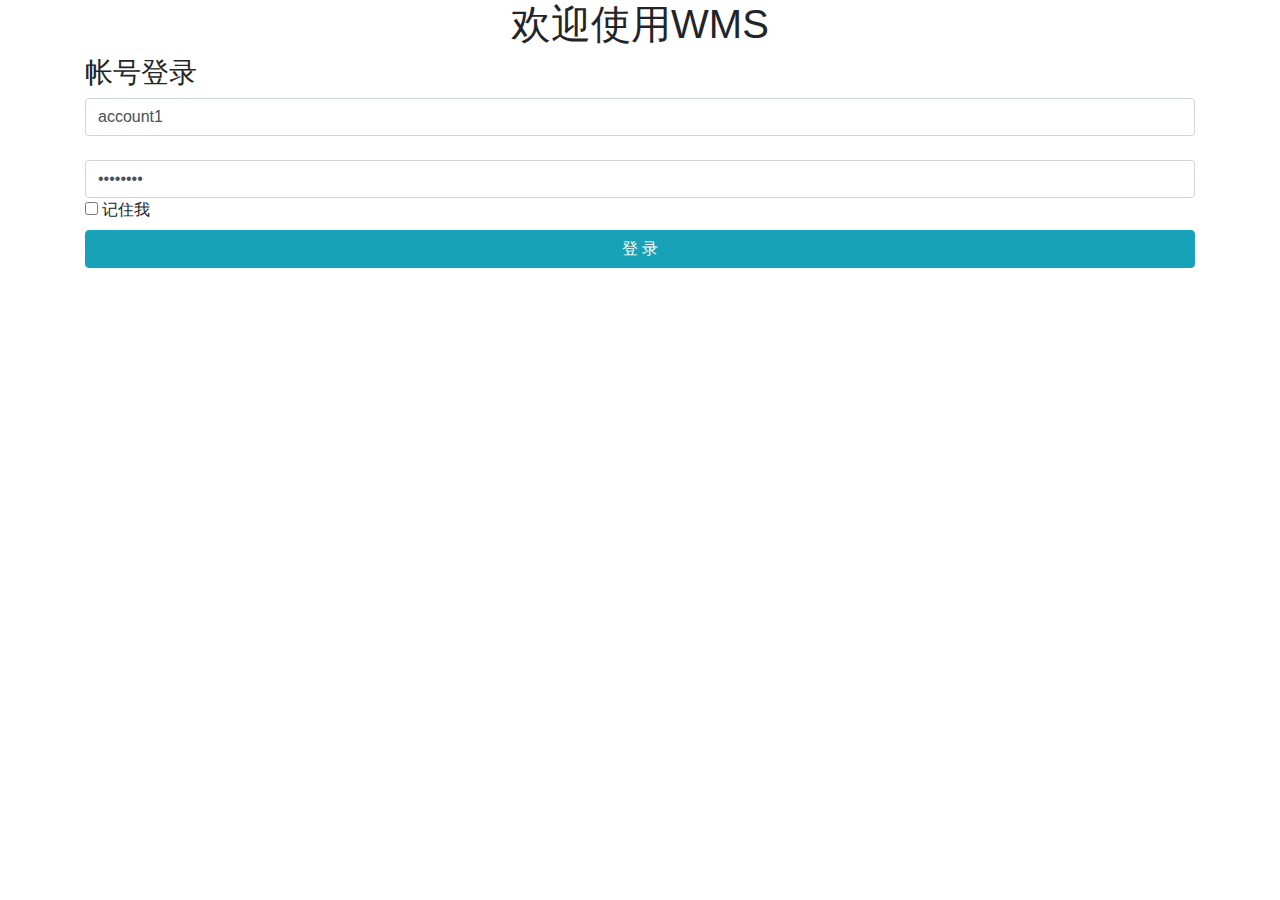
<file: src/main/webapp/login.html>
<!DOCTYPE html>
<html>
	<head>
		<meta charset="utf-8">
		<title>WMS登录</title>
		<link rel="stylesheet" href="css/bootstrap.min.css">
		<link rel="stylesheet" href="css/model/login.css">
		<script type="text/javascript" src="libs/jquery/2.1.1/jquery.min.js"></script>
		<script type="text/javascript" src="libs/bootstrap/4.0.0/bootstrap.min.js"></script>
		<script type="text/javascript" src="libs/md5/md5.min.js"></script>
		<script type="text/javascript" src="libs/model/common.js"></script>
		<script type="text/javascript" src="libs/model/login.js"></script>
	</head>

	<body>
		<div class="container">
			<h1 class="text-center">欢迎使用WMS</h1>
			<h3>帐号登录</h3>
			<input id="account" type="text" class="form-control" placeholder="输入帐号" value = 'account1'> 
			<br>
			<input id="password" type="password" class="form-control" placeholder="输入密码" value = 'password'>
			<label><input type="checkbox"> 记住我</label>
			<div class="text-center">
				<button id="btn-login" class="btn btn-block btn-info" type="button">登 录</button>
			</div>
		</div>
	</body>

</html>
</file>
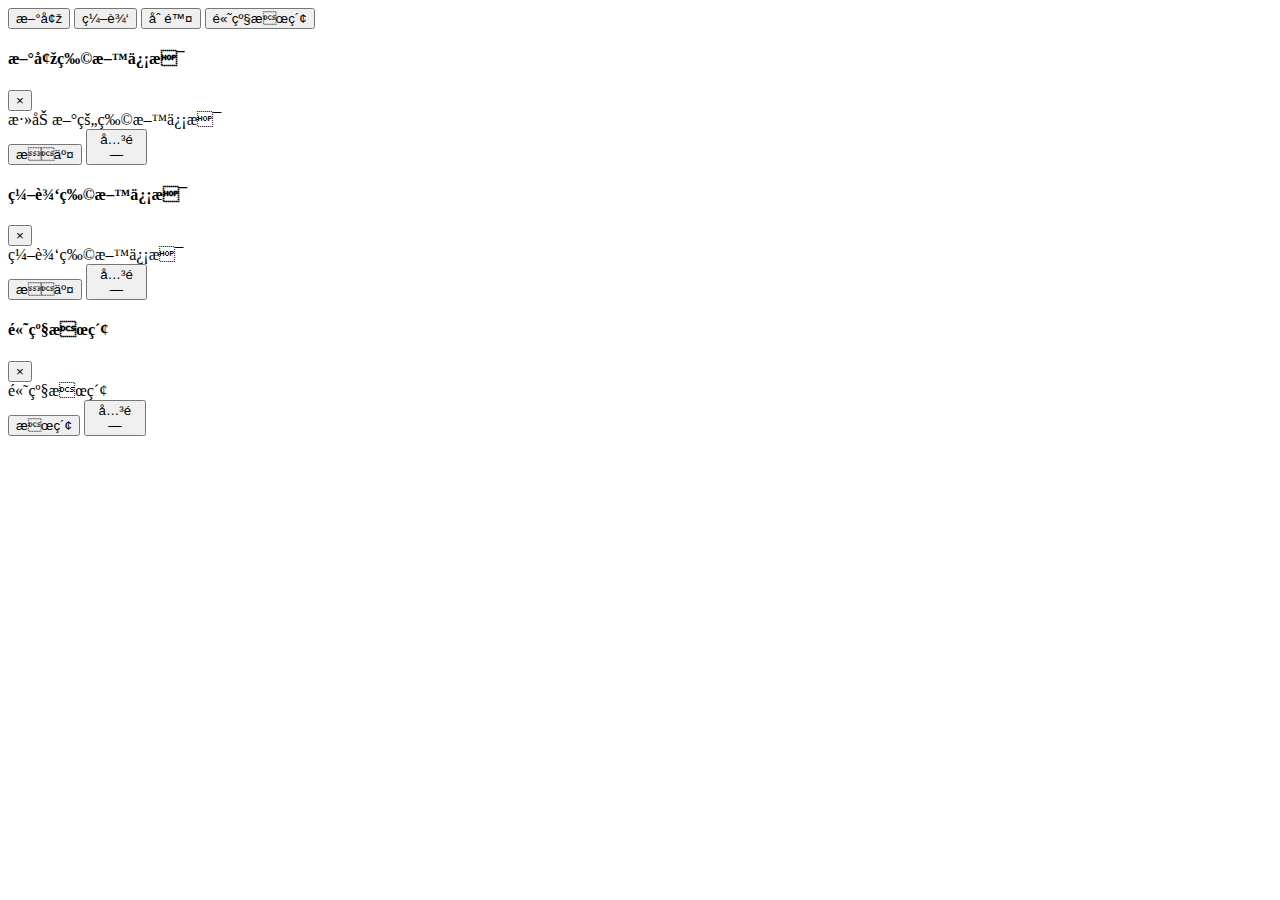
<file: src/main/webapp/materialInformationManagement.html>
<!DOCTYPE html>
<html>

	<!--<head>
		<meta charset="utf-8">
		<link rel="stylesheet" type="text/css" href="css/font-awesome.min.css">
		<link rel="stylesheet" type="text/css" href="css/bootstrap.min.css">
		<link rel="stylesheet" type="text/css" href="css/bootstrap-table.min.css">

		<script type="text/javascript" src="libs/jquery/2.1.1/jquery.min.js"></script>
		<script type="text/javascript" src="libs/popper/popper.min.js"></script>
		<script type="text/javascript" src="libs/bootstrap/4.0.0/bootstrap.min.js"></script>
		<script type="text/javascript" src="libs/bootstrap/4.0.0/bootstrap-table.min.js"></script>
		<script type="text/javascript" src="libs/bootstrap/4.0.0/bootstrap-table-zh-CN.min.js"></script>
		<script type="text/javascript" src="libs/model/common.js"></script>
	</head>-->

	<body>
		<div id="container" class="container">
			<div id="toolbar" class="btn-group" role="group" aria-label="操作">
				<button id="add" type="button" class="fa fa-plus btn btn-primary" data-toggle="modal" data-target="#modal_add"> 新增</button>
				<button id="edit" type="button" class="fa fa-edit btn btn-secondary"data-toggle="modal" data-target="#modal_edit"> 编辑</button>
				<button id="remove" type="button" class="fa fa-trash btn btn-danger"> 删除</button>
				<button id="advanced_search" type="button" class="fa fa-search-plus btn btn-primary"data-toggle="modal" data-target="#modal_advanced_search"> 高级搜索</button>
			</div>
			<table 
				id="table"
				data-undefined-text="-" 
				data-striped="true" 
				data-method="get" 
				data-content-type="application/x-www-form-urlencoded" 
				data-data-type="json" 
				data-query-params="queryParams" 
				data-query-params-type="un-limit" 
				data-response-handler="responseHandler"
				data-pagination="true" 
				data-side-pagination="server" 
				data-page-number="1" 
				data-page-size="10" 
				data-page-list="[10, 25, 50, 100, ALL]" 
				data-search="true" 
				searchOnEnterKey="false" 
				searchText="" 
				data-show-columns="true" 
				data-show-refresh="true" 
				data-minimum-count-columns="2" 
				data-id-field="id" 
				data-click-to-select="true" 
				data-toolbar="#toolbar" >
			</table>
			
			<div class="modal fade" id="modal_add">
				<div class="modal-dialog modal-lg">
					<div class="modal-content">
						<div class="modal-header">
							<h4 class="modal-title">新增物料信息</h4>
							<button type="button" class="close" data-dismiss="modal">&times;</button>
						</div>
						<div class="modal-body">
							添加新的物料信息
						</div>
						<div class="modal-footer">
							<button type="button" class="btn btn-primary">提交</button>
							<button type="button" class="btn btn-secondary" data-dismiss="modal">关闭</button>
						</div>
					</div>
				</div>
			</div>
			<div class="modal fade" id="modal_edit">
				<div class="modal-dialog modal-lg">
					<div class="modal-content">
						<div class="modal-header">
							<h4 class="modal-title">编辑物料信息</h4>
							<button type="button" class="close" data-dismiss="modal">&times;</button>
						</div>
						<div class="modal-body">
							编辑物料信息
						</div>
						<div class="modal-footer">
							<button type="button" class="btn btn-primary">提交</button>
							<button type="button" class="btn btn-secondary" data-dismiss="modal">关闭</button>
						</div>
					</div>
				</div>
			</div>
			<div class="modal fade" id="modal_advanced_search">
				<div class="modal-dialog modal-lg">
					<div class="modal-content">
						<div class="modal-header">
							<h4 class="modal-title">高级搜索</h4>
							<button type="button" class="close" data-dismiss="modal">&times;</button>
						</div>
						<div class="modal-body">
							高级搜索
						</div>
						<div class="modal-footer">
							<button type="button" class="btn btn-primary">搜索</button>
							<button type="button" class="btn btn-secondary" data-dismiss="modal">关闭</button>
						</div>
					</div>
				</div>
			</div>
		</div>
		
		<script>
			var $table = $('#table'),
				$remove = $('#remove'),
				selections = [];

			function initTable() {
				$table.bootstrapTable({
					url: url_base_materials,  //请求后台的URL（*）
					//url: "data/data1.json",  //请求后台的URL（*）
					columns: [{
							field: 'state',
							checkbox: true,
							align: 'center',
							valign: 'middle'
						},
						{
							field: 'id',
							title: 'ID',
							sortable: true,
							align: 'center'
						},
						{
							field: 'materialNo',
							title: '料号',
							sortable: true,
							align: 'center'
						}, {
							field: 'name',
							title: '名称',
							sortable: true,
							align: 'center'
						}, {
							field: 'category',
							title: '类别',
							sortable: true,
							align: 'center'
						}, {
							field: 'unit',
							title: '计量单位',
							sortable: true,
							align: 'center'
						}, {
							field: 'storageLife',
							title: '保存期(小时)',
							sortable: true,
							align: 'center'
						}, {
							field: 'specifications',
							title: '规格',
							sortable: true,
							align: 'center'
						}, {
							field: 'description',
							title: '描述',
							sortable: true,
							align: 'center'
						}, {
							field: 'updateTime',
							title: '更新时间',
							sortable: true,
							align: 'center',
							formatter: function (value, row, index) {
					            if (value == null) {
					                return "";
					            }
					            var time = new Date(value).toLocaleDateString();
					            return time;
					        }
						}
					]
				});
			}

			function queryParams(params) {
				console.log(params);
				var temp = {
					materialNo: params.searchText,
					pageSize: params.pageSize,   	//页面大小  
				    pageNumber: params.pageNumber,  //页码  
				    sort: params.sort,  			//排序列名  
				    sortOrder: params.sortOrder		//排位命令（desc，asc）  
				};
				return temp;
			}
			
			function responseHandler(res) {
				var table = {
                   	"total": res.data.total,	//总页数
                    "rows": res.data.dataList   //数据
                };
				$.each(table.rows, function(i, row) {
					row.state = $.inArray(row.id, selections) !== -1;
				});
				return table;
			}

			$(function() {
				initTable();
			});
		</script>

	</body>

</html>
</file>
<file: src/main/webapp/css/model/login.css>
.error-mess {
    clear: both;
    background: #fff0f0;
    border: 1px solid #ffd2d2;
    line-height: 26px;
    margin-top: 10px;
    color: #b74d46;
    width: 100%;
    padding: 0 5px;
    word-break: break-all;
}

.error-mess .error-icon {
    display: inline-block;
    background: url(../images/login-logic-icons.png) no-repeat 0 0;
    width: 16px;
    height: 16px;
    vertical-align: middle;
    margin: -4px 5px -2px 0px;
}
</file>
